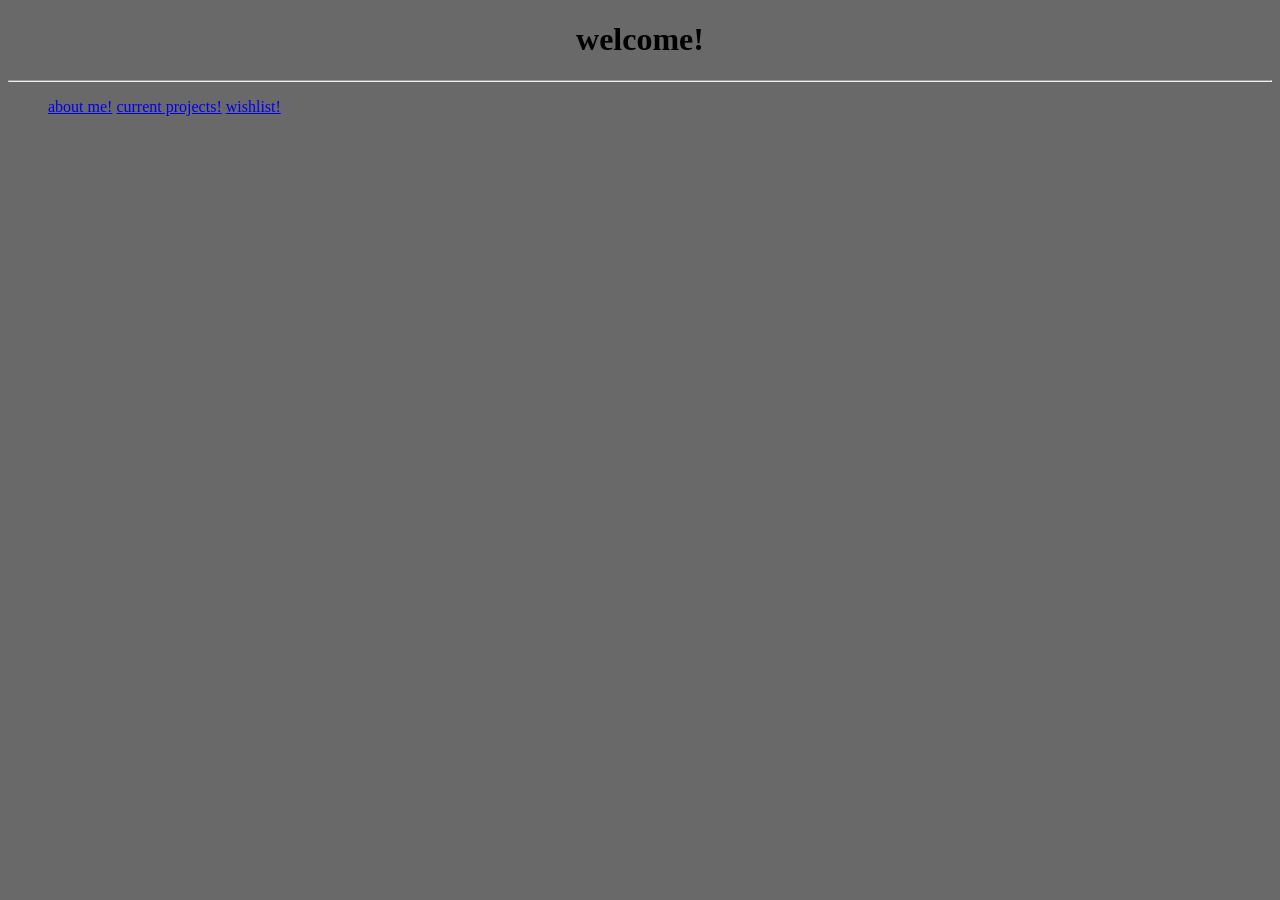
<file: html/about me.html>
<!DOCTYPE html>
<html>
    <head>
        <title>Sky's Webpage!</title>
    </head>
    <body style="background-color: dimgrey;">
        <h1 style="text-align: center;">welcome!</h1>
        <hr>
        <nav>
            <ul>
                <a href="about me.html">about me!</a>
                <a href="projects.html">current projects!</a>
                <a href="wishlist.html">wishlist!</a>
            </ul>
        </nav>
    </div>
    </body>
</html>
</file>
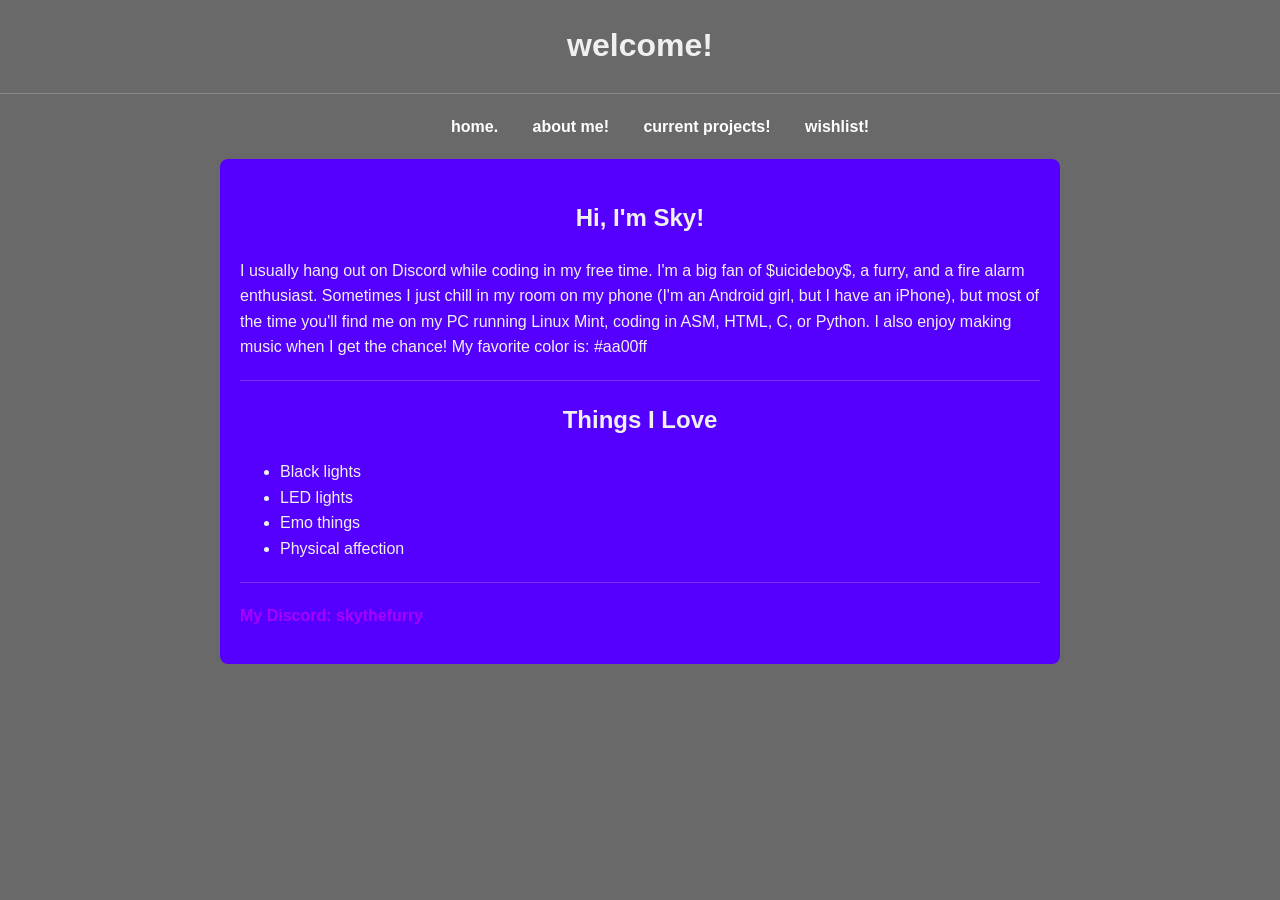
<file: html/about-me.html>
<!DOCTYPE html>
<html>
    <head>
        <title>Sky's Webpage!</title>
        <link rel="stylesheet" href="styles.css">
    </head>
    <body style="background-color: dimgrey;">
        <h1 style="text-align: center;">welcome!</h1>
        <hr>
        <nav>
            <ul>
                <a href="index.html">home.</a>
                <a href="about-me.html">about me!</a>
                <a href="projects.html">current projects!</a>
                <a href="wishlist.html">wishlist!</a>
            </ul>
        </nav>
    </div>
    <div class="content">
        <h2>Hi, I'm Sky!</h2>
        <p>
            I usually hang out on Discord while coding in my free time. 
            I'm a big fan of $uicideboy$, a furry, and a fire alarm enthusiast. 
            Sometimes I just chill in my room on my phone (I'm an Android girl, but I have an iPhone), 
            but most of the time you'll find me on my PC running Linux Mint, 
            coding in ASM, HTML, C, or Python. 
            I also enjoy making music when I get the chance!
            My favorite color is: #aa00ff
        </p>
        <hr>
        <h2>Things I Love</h2>
        <ul>
            <li>Black lights</li>
            <li>LED lights</li>
            <li>Emo things</li>
            <li>Physical affection</li>
        </ul>
        <hr>
        <p><strong>My Discord: skythefurry</strong></p>
    </div>
    </body>
</html>
</file>
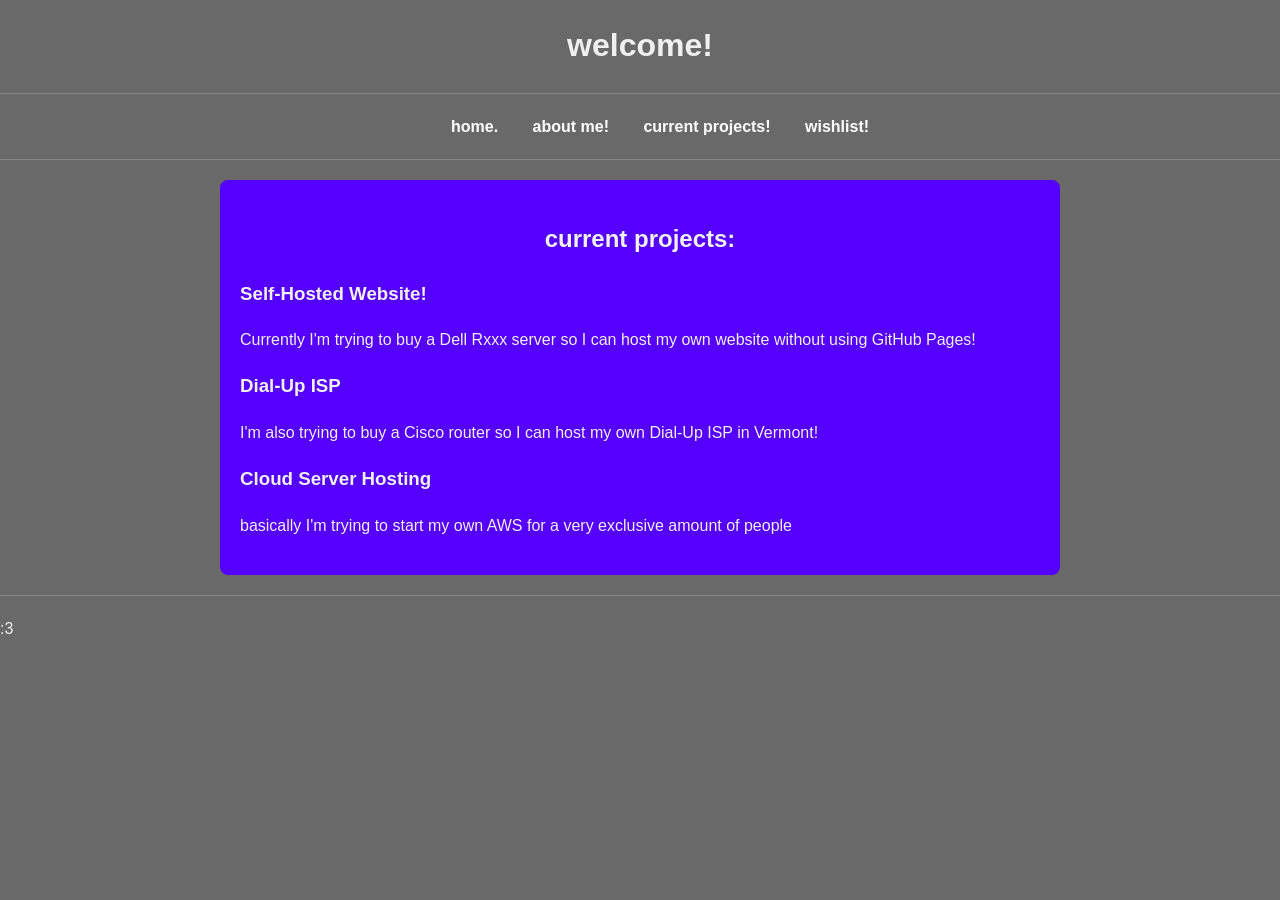
<file: html/projects.html>
<!DOCTYPE html>
<html>
    <head>
        <title>Sky's Webpage!</title>
        <link rel="stylesheet" href="styles.css">
    </head>
    <body style="background-color: dimgrey;">
        <h1 style="text-align: center;">welcome!</h1>
        <hr>
        <nav>
            <ul>
                <a href="index.html">home.</a>
                <a href="about-me.html">about me!</a>
                <a href="projects.html">current projects!</a>
                <a href="wishlist.html">wishlist!</a>
            </ul>
        </nav>
    </div>
    <hr>
    <div class="content">
        <h2>current projects:</h2>
        <h3>Self-Hosted Website!</h3>
        <p>Currently I'm trying to buy a Dell Rxxx server so I can host my 
        own website without using GitHub Pages!</p>
        <h3>Dial-Up ISP</h3>
        <p>I'm also trying to buy a Cisco router so I can host my own Dial-Up ISP in Vermont!</p>
        <h3>Cloud Server Hosting</h3>
        <p>basically I'm trying to start my own AWS for a very exclusive amount of people</p>
    </div>
    <hr>
    <p>:3</p>
    </body>
</html>
</file>
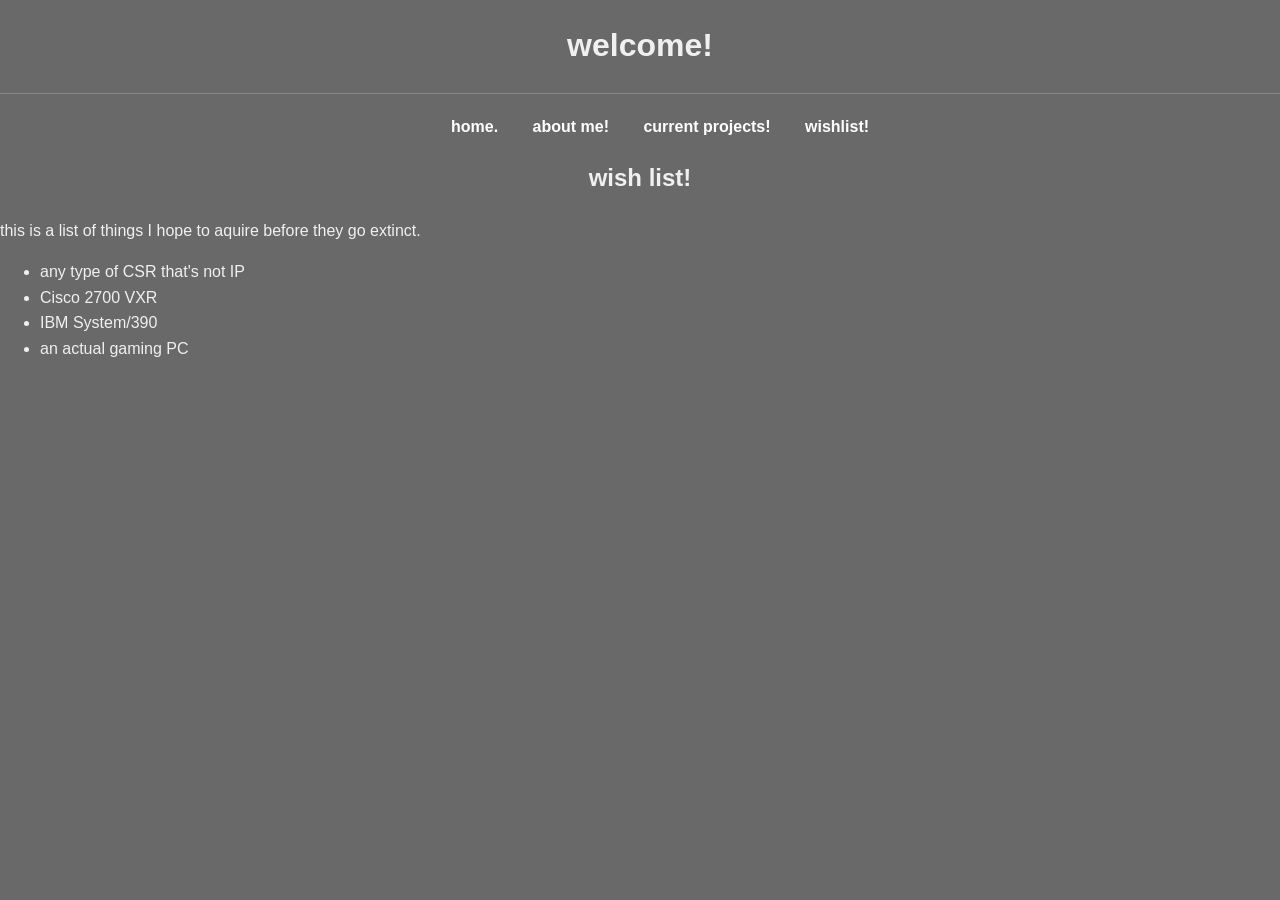
<file: html/wishlist.html>
<!DOCTYPE html>
<html>
    <head>
        <title>Sky's Webpage!</title>
        <link rel="stylesheet" href="styles.css">
    </head>
    <body style="background-color: dimgrey;">
        <h1 style="text-align: center;">welcome!</h1>
        <hr>
        <nav>
            <ul>
                <a href="index.html">home.</a>
                <a href="about-me.html">about me!</a>
                <a href="projects.html">current projects!</a>
                <a href="wishlist.html">wishlist!</a>
            </ul>
        </nav>
    </div>
    <h2>wish list!</h2>
    <p>this is a list of things I hope to aquire before they go extinct.</p>
    <ul>
        <li>any type of CSR that's not IP</li>
        <li>Cisco 2700 VXR</li>
        <li>IBM System/390</li>
        <li>an actual gaming PC</li>
    </ul>
    </body>
</html>
</file>
<file: html/styles.css>
body {
            background-color: dimgrey;
            color: #f0f0f0;
            font-family: Arial, sans-serif;
            line-height: 1.6;
            margin: 0;
            padding: 0;
        }

        h1, h2 {
            text-align: center;
            margin-top: 20px;
        }

        nav {
            text-align: center;
            margin: 20px 0;
        }

        nav a {
            text-decoration: none;
            color: #ffffff;
            margin: 0 15px;
            font-weight: bold;
        }

        nav a:hover {
            color: #aa00ff;
        }

        .content {
            max-width: 800px;
            margin: 0 auto;
            padding: 20px;
            background-color: #5500ff;
            border-radius: 8px;
        }

        .mainpagediv {
            max-width: 850px;
            margin: 0 auto;
            padding: 20px;
            background-color: #5500ff;
            border-radius: 8px;
        }

        ul {
            list-style-type: disc;
            padding-left: 40px;
        }

        p, li {
            font-size: 1rem;
        }

        strong {
            color: #aa00ff;
        }

        hr {
            border: 0;
            height: 1px;
            background: #ffffff33;
            margin: 20px 0;
        }
</file>
